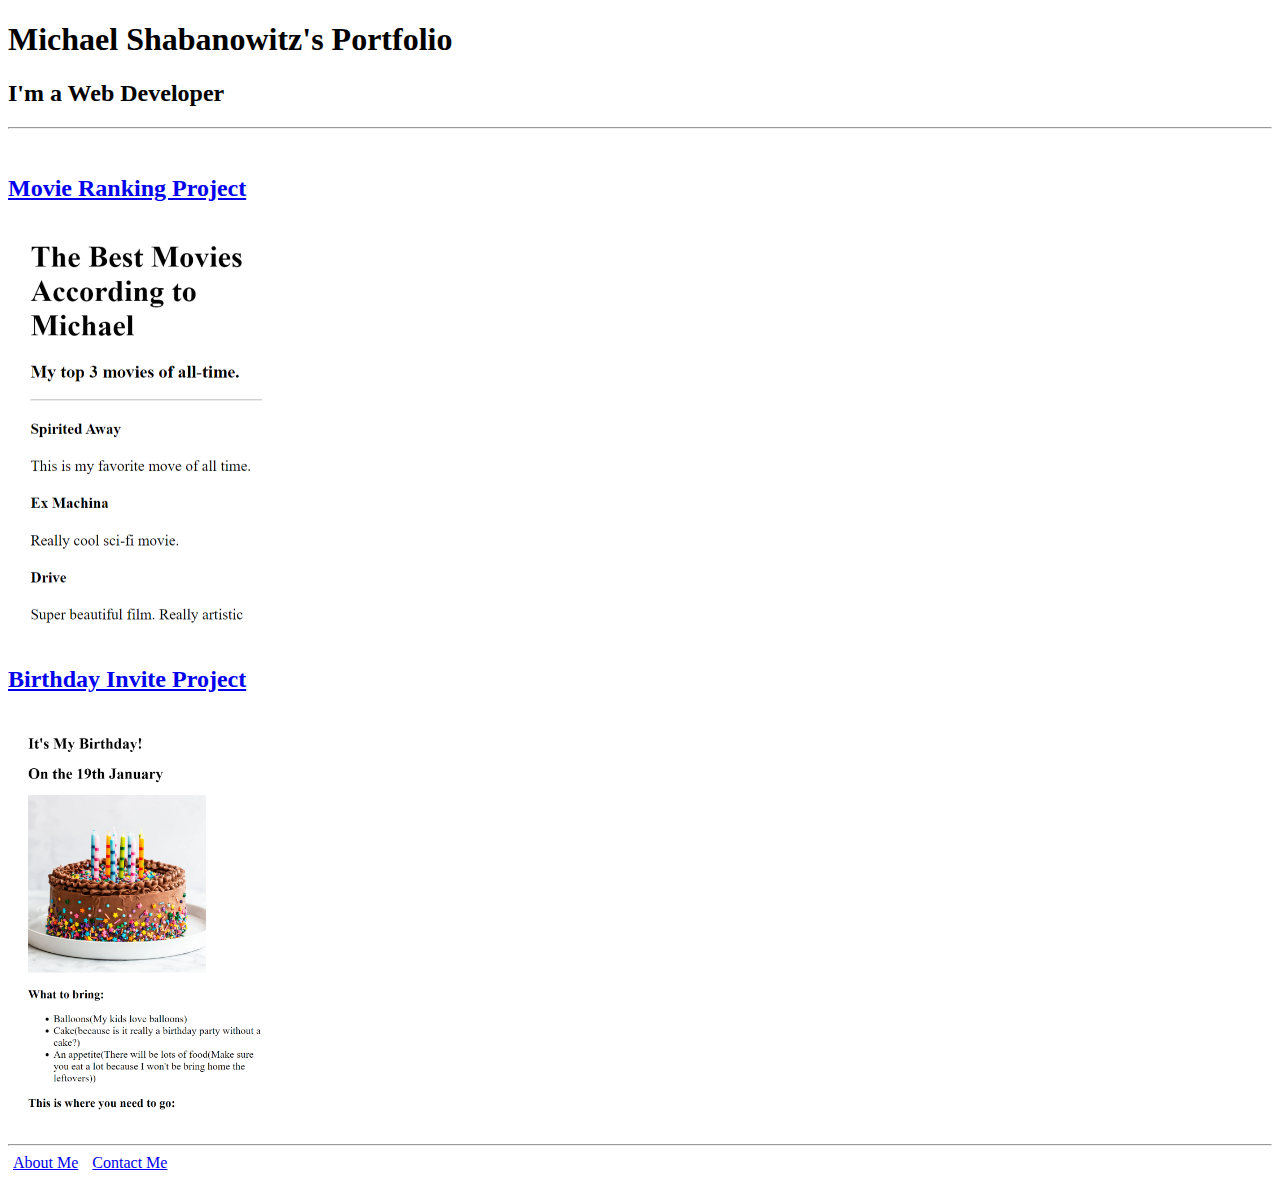
<file: index.html>
<!DOCTYPE html>
<html lang="en">

<head>
    <meta charset="UTF-8">
    <meta name="viewport" content="width=device-width, initial-scale=1.0">
    <title>Portfolio</title>
    <link rel="stylesheet" href="./styles.css">
</head>

<body>
    <h1>Michael Shabanowitz's Portfolio</h1>
    <h2>I'm a Web Developer</h2>
    <hr>
    <a href="./public/movie-ranking.html">
        <h2>Movie Ranking Project</h2>
    </a>
    <img class="movie" src="./assets/images/movie-ranking.png">

    <a href="./public/birthday-invite.html">
        <h2>Birthday Invite Project</h2>
    </a>
    <img class="birthday" src="./assets/images/Birthday-Invite.png">
    <hr>
    <nav>
        <a href="./public/about.html">About Me</a>
        <a href="./public/contact.html">Contact Me</a>
    </nav>




</body>

</html>
</file>
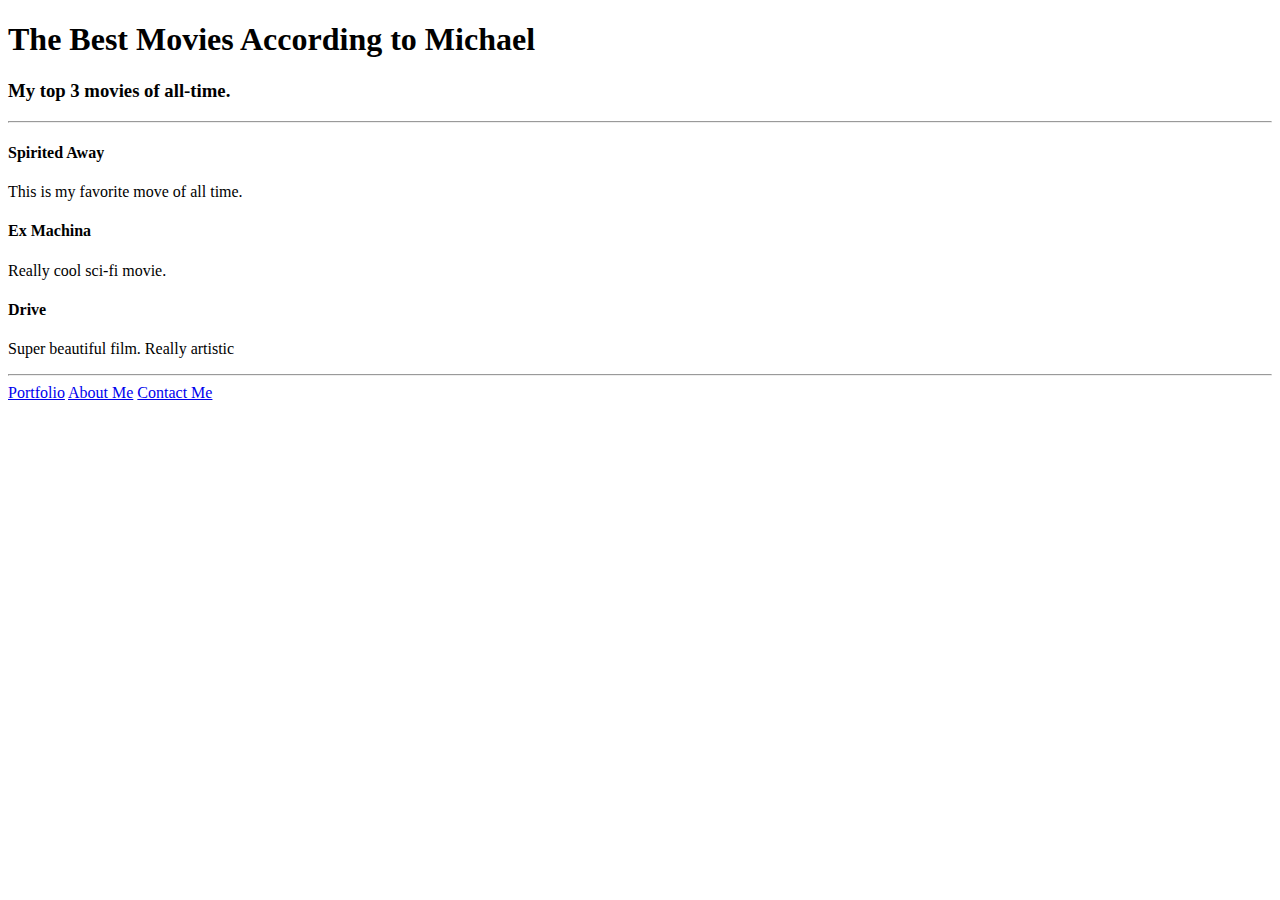
<file: public/movie-ranking.html>
<!DOCTYPE html>
<html lang="en">

<head>
    <meta charset="UTF-8">
    <meta name="viewport" content="width=device-width, initial-scale=1.0">
    <title>Document</title>
</head>

<body>
    <h1>The Best Movies According to Michael</h1>
    <h3>My top 3 movies of all-time.</h3>
    <hr>
    <h4>Spirited Away</h4>
    <p>This is my favorite move of all time.</p>
    <h4>Ex Machina</h4>
    <p>Really cool sci-fi movie.</p>
    <h4>Drive</h4>
    <p>Super beautiful film. Really artistic</p>
    <hr>
    <nav>
        <a href="./portfolio.html">Portfolio</a>
        <a href="./about.html">About Me</a>
        <a href="../public/contact.html">Contact Me</a>
    </nav>

</body>

</html>
</file>
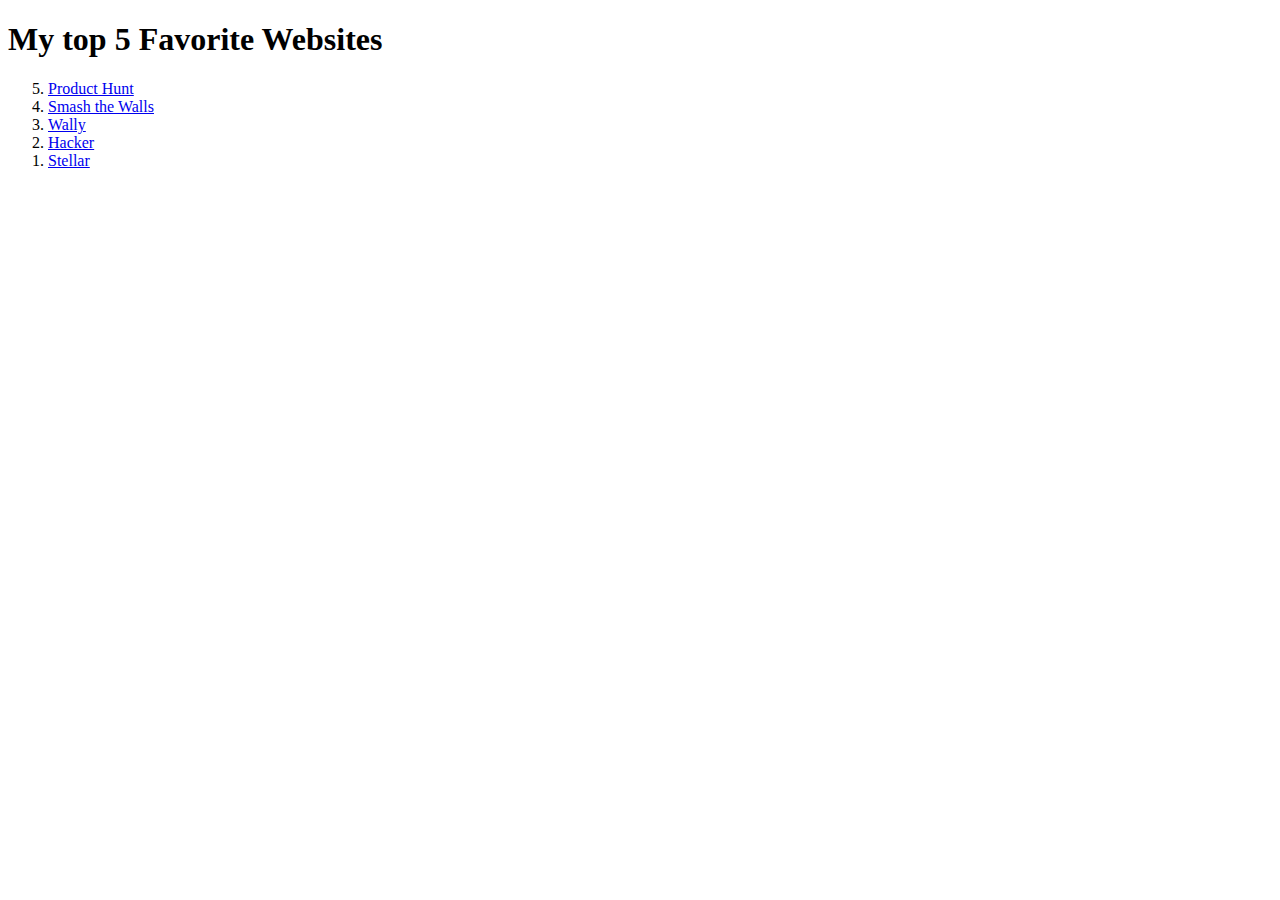
<file: public/website-ranking.html>
<!DOCTYPE html>
<html lang="en">

<head>
    <meta charset="UTF-8">
    <meta name="viewport" content="width=device-width, initial-scale=1.0">
    <title>Website Ranking</title>
</head>

<body>

    <section class="start-reverse-draggable">
        <h1>My top 5 Favorite Websites</h1>
        <ol start="5" reversed>
            <li><a draggable="false" href="https://www.google.com" target="_blank">Product Hunt</a></li>
            <li><a draggable="false" href="https://www.google.com" target="_blank">Smash the Walls</a></li>
            <li><a draggable="false" href="https://www.google.com" target="_blank">Wally</a></li>
            <li><a draggable="false" href="https://www.google.com" target="_blank">Hacker</a></li>
            <li><a draggable="false" href="https://www.google.com" target="_blank">Stellar</a></li>
        </ol>
    </section>


</body>

</html>
</file>
<file: styles.css>
img {
    height: 400px;
    padding: 10px;
}

a {
    padding: 5px;
}
</file>
